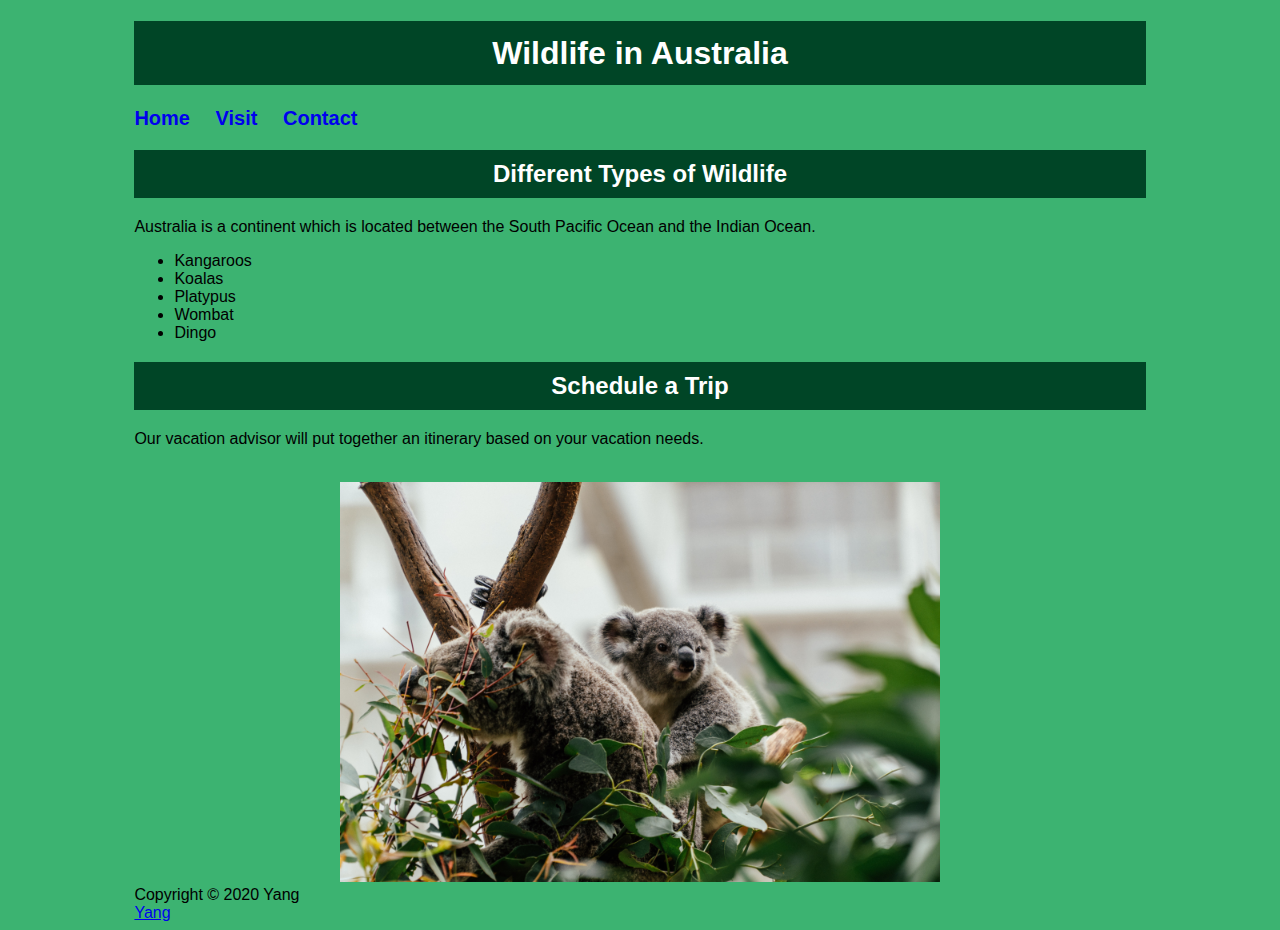
<file: 0210_lab/index.html>
<!doctype html>
<html lang="en">

  <head>
    <meta charset="UTF-8">
    <title>Australia</title>
    <link rel="stylesheet" href="wildlife.css">
  </head>

  <body>
      <div id="wrapper">
          <header>
              <h1>Wildlife in Australia</h1>
          </header>

          <nav>
              <a href="index.html">Home</a>
              <a href="visit.html">Visit</a>
              <a href="contact.html">Contact</a>
          </nav>

          <main>
              <h2>Different Types of Wildlife</h2>
              <p>Australia is a continent which is located between the South Pacific Ocean and the Indian Ocean. </p>
              <ul>
                  <li>Kangaroos</li>
                  <li>Koalas</li>
                  <li>Platypus</li>
                  <li>Wombat</li>
                  <li>Dingo</li>
              </ul>
              <h2>Schedule a Trip</h2>
              <p>Our vacation advisor will put together an itinerary based on your vacation needs.</p>
              <br>
              <div class="pic">
                <img src="images/koala.jpg" alt="koalas" width="600" height="400">
              </div>
          </main>

          <footer>
              <div>
                  Copyright &copy; 2020 Yang <br>
                  <a href="mailto:dowon.yang@baruchmail.cuny.edu">Yang</a>
              </div>
          </footer>
      </div>
  </body>
    
</html>
</file>
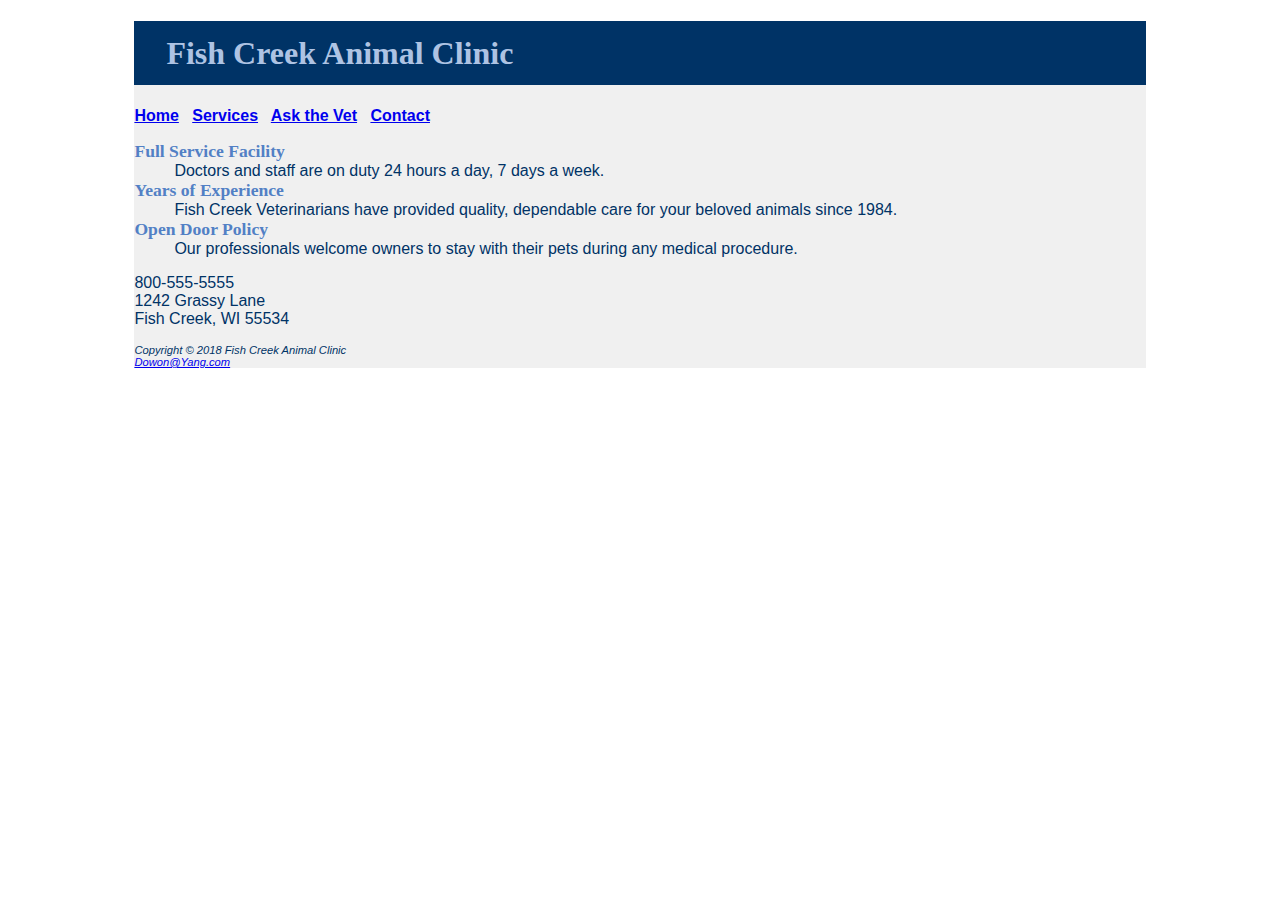
<file: 0214_fishcreek/index.html>
<!doctype html>
<html lang="en">
   <head>
    <meta charset="UTF-8">
    <title>Fish Creek Animal Clinic</title>
    <link rel="stylesheet" href="fishcreek.css">
  </head>
  
  <body>
      <div id="wrapper">
        <header>
          <h1>Fish Creek Animal Clinic</h1>
        </header>

        <nav>
          <a href="index.html">Home</a> &nbsp;
          <a href="services.html">Services</a> &nbsp;
          <a href="askvet.html">Ask the Vet</a> &nbsp;
          <a href="contact.html">Contact</a>
        </nav>

        <main>
          <dl>
            <dt>Full Service Facility</dt>
            <dd>Doctors and staff are on duty 24 hours a day, 7 days a week.</dd>
            <dt>Years of Experience</dt>
            <dd>Fish Creek Veterinarians have provided quality, dependable care for your beloved animals since 1984.</dd>
            <dt>Open Door Policy</dt>
            <dd>Our professionals welcome owners to stay with their pets during any medical procedure.</dd>
          </dl>

          <p>800-555-5555<br>
            1242 Grassy Lane<br>
            Fish Creek, WI 55534</p>
        </main>

        <footer>
          <div>
            Copyright © 2018 Fish Creek Animal Clinic<br>
            <a href="mailto:dowon.yang@baruchmail.cuny.edu">Dowon@Yang.com</a>
          </div>
        </footer>
      </div>
  </body>
</html>
</file>
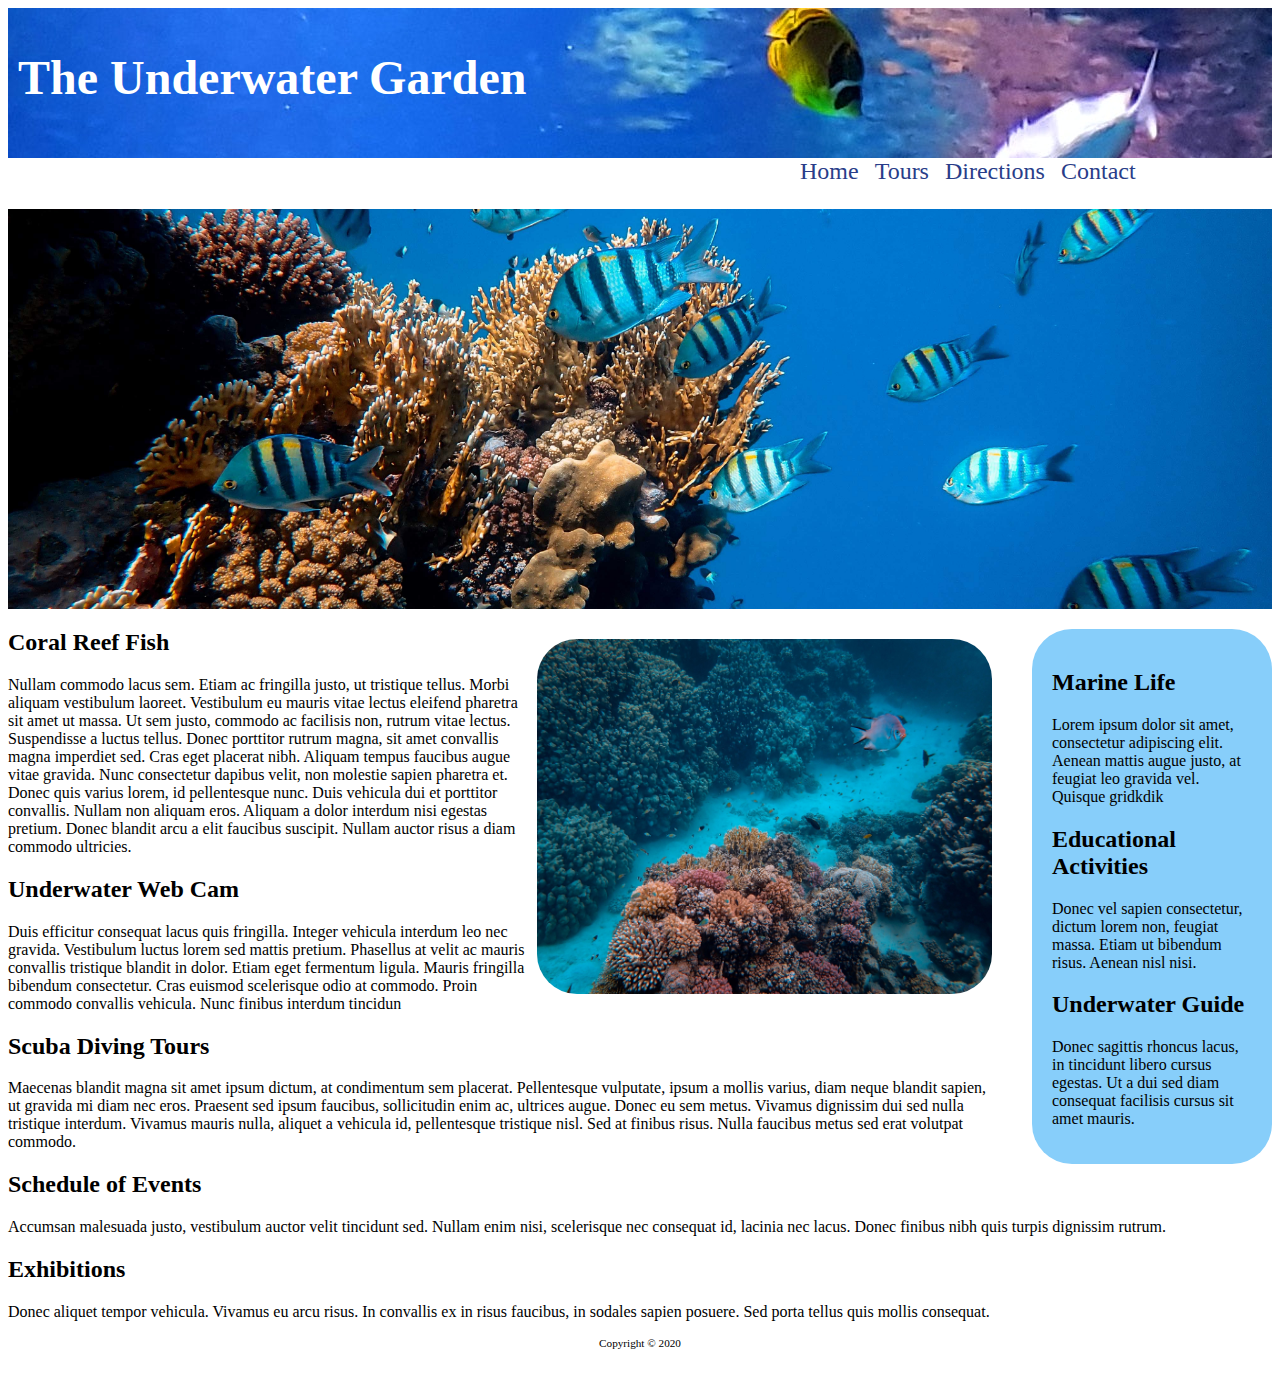
<file: 0301_lab/index.html>
<!DOCTYPE html>
<html lang="en">
<head>
<title>The Blooming Gardens</title> 
<link rel="shortcut icon" href="favicon.ico">
<link rel="stylesheet" href="fish.css">
<meta charset="utf-8"> 
</head>
<body>
<div id="wrapper">
  <header> <h1>The Underwater Garden</h1>
  </header>
  <nav>
     <ul>
      <li><a href="index.html">Home</a></li>
      <li><a href="tours.html">Tours</a></li>
      <li><a href="directions.html">Directions</a></li>
      <li><a href="contact.html">Contact</a></li>
	</ul>
  </nav>
  <div class="topimage"></div>
  <main> 
	  <aside>  
    <h2>Marine Life</h2>
	<p>Lorem ipsum dolor sit amet, consectetur adipiscing elit. Aenean mattis augue justo, at feugiat leo gravida vel. Quisque gridkdik </p>	 
  	<h2>Educational Activities</h2>
	<p>Donec vel sapien consectetur, dictum lorem non, feugiat massa. Etiam ut bibendum risus. Aenean nisl nisi.</p>	  
    <h2>Underwater Guide</h2>
    <p>Donec sagittis rhoncus lacus, in tincidunt libero cursus egestas. Ut a dui sed diam consequat facilisis cursus sit amet mauris.</p>
	
	  </aside>
	  
    <img src="images/fish.jpg" width="455" height="355" id="floatright" alt="Lighthouse Island">
	  
	<h2>Coral Reef Fish</h2>
    <p>Nullam commodo lacus sem. Etiam ac fringilla justo, ut tristique tellus. Morbi aliquam vestibulum laoreet. Vestibulum eu mauris vitae lectus eleifend pharetra sit amet ut massa. Ut sem justo, commodo ac facilisis non, rutrum vitae lectus. Suspendisse a luctus tellus. Donec porttitor rutrum magna, sit amet convallis magna imperdiet sed. Cras eget placerat nibh. Aliquam tempus faucibus augue vitae gravida. Nunc consectetur dapibus velit, non molestie sapien pharetra et. Donec quis varius lorem, id pellentesque nunc. Duis vehicula dui et porttitor convallis. Nullam non aliquam eros. Aliquam a dolor interdum nisi egestas pretium. Donec blandit arcu a elit faucibus suscipit. Nullam auctor risus a diam commodo ultricies.</p>
	  
    <h2>Underwater Web Cam </h2>
    <p>Duis efficitur consequat lacus quis fringilla. Integer vehicula interdum leo nec gravida. Vestibulum luctus lorem sed mattis pretium. Phasellus at velit ac mauris convallis tristique blandit in dolor. Etiam eget fermentum ligula. Mauris fringilla bibendum consectetur. Cras euismod scelerisque odio at commodo. Proin commodo convallis vehicula. Nunc finibus interdum tincidun</p>
	  
  	<h2>Scuba Diving Tours</h2>
    <p>Maecenas blandit magna sit amet ipsum dictum, at condimentum sem placerat. Pellentesque vulputate, ipsum a mollis varius, diam neque blandit sapien, ut gravida mi diam nec eros. Praesent sed ipsum faucibus, sollicitudin enim ac, ultrices augue. Donec eu sem metus. Vivamus dignissim dui sed nulla tristique interdum. Vivamus mauris nulla, aliquet a vehicula id, pellentesque tristique nisl. Sed at finibus risus. Nulla faucibus metus sed erat volutpat commodo.  </p>
	  
  	<h2>Schedule of Events</h2>
    <p>Accumsan malesuada justo, vestibulum auctor velit tincidunt sed. Nullam enim nisi, scelerisque nec consequat id, lacinia nec lacus. Donec finibus nibh quis turpis dignissim rutrum. </p>
	  
    <h2>Exhibitions</h2>
	<p>Donec aliquet tempor vehicula. Vivamus eu arcu risus. In convallis ex in risus faucibus, in sodales sapien posuere. Sed porta tellus quis mollis consequat.</p>
	    
	  
    </main>
    <footer>Copyright &copy; 2020
    </footer>
</div>
</body>
</html>
</file>
<file: 0210_lab/wildlife.css>
body {
    background-color: #3CB371;
    font-family: Arial, sans-serif;
}

h1, h2 {
    background-color: #004526;
    color: white;
    line-height: 200%;
    text-align: center;
}

nav {
    font-weight: bold;
    word-spacing: 1em;
    font-size: 1.25em;
}

nav a {text-decoration: none;}

.pic {text-align: center;}

#wrapper {
    margin-left: auto;
    margin-right: auto;
    width: 80%;
}
</file>
<file: 0214_fishcreek/fishcreek.css>
body {
    background-color: #FFFFFF;
    color: #003366;
    font-family: Verdana, Arial, sans-serif;
}

header {
    background-color: #003366;
    color: #AEC3E3;
    font-family: Georgia, "Times New Roman", serif;
}

h1 {
    line-height: 200%;
    text-indent: 1em;
}

nav {
    font-weight: bold;
}

dt {
    color: #5280C5;
    font-weight: bold;
    font-size: 1.1em;
    font-family: Georgia, "Times New Roman", serif;
}

.category {
    font-weight: bold;
    color: #5280C5;
    font-family: Georgia, "Times New Roman", serif;
}

footer {
    font-size: 0.7em;
    font-style: italic;
}

#wrapper {
    width: 80%;
    margin-left: auto;
    margin-right: auto;
    background-color: #F0F0F0;
}
</file>
<file: 0301_lab/fish.css>
@charset "utf-8";
/* CSS Document */

header {
    background-image: url(images/fish3.jpg);
    background-repeat: no-repeat;
    height: 130px;
    margin-top: 0;
    padding: 10px;
    color: white;
    font-size: 150%;
    
}

nav ul {
    list-style-type: none;
    font-size: 1.5em;
    text-align: right;
    margin-top:0;
    padding-right: 10%;
}

nav li { display: inline; }

/* Remove underline */
nav a { text-decoration: none; 
        padding-right: 10px; } 

nav a:link {color:#293D89;}
nav a:visited {color: #000066;}
nav a:hover {color:lightskyblue;}

.topimage {background-image: url(images/underwater.jpg);
    background-position: center center;
    background-size: cover;
    height: 25em;
}

aside { 
    float: right;
    width: 200px;
    background-color: lightskyblue;
    padding: 20px;
    border-radius: 40px;    
    margin-left: 30px;
}

#floatright {
    float:right;
    margin:10px;
    border-radius: 40px;
}

footer {
    font-size: 70%;
    text-align: center;
    clear: right;
    padding-bottom: 20px;
}
</file>
